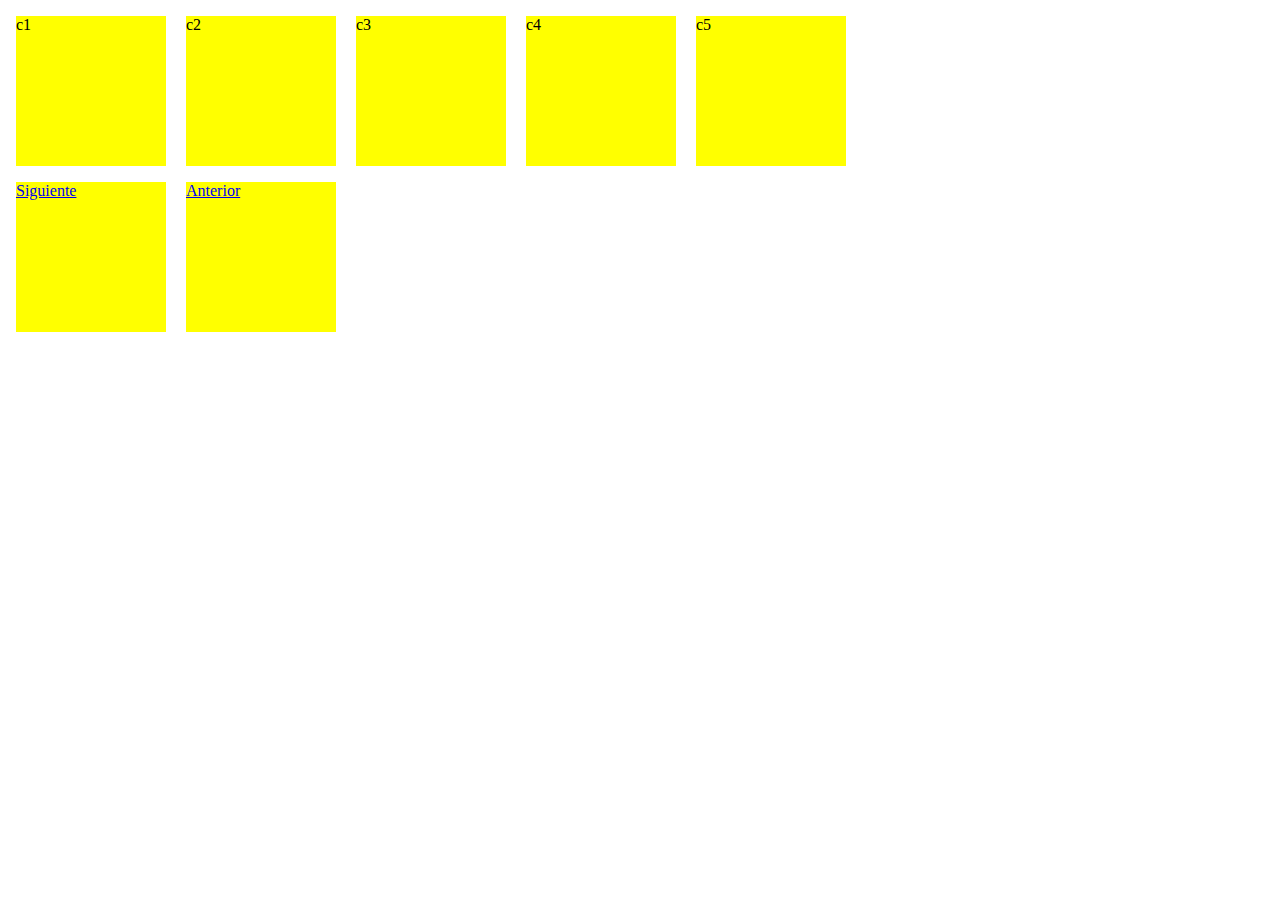
<file: View/cajas.html>
<!DOCTYPE html>
<html lang="en">

<head>
    <meta charset="UTF-8">
    <meta http-equiv="X-UA-Compatible" content="IE=edge">
    <meta name="viewport" content="width=device-width, initial-scale=1.0">

    <!-- Mis estilos -->
    <link rel="stylesheet" href="../Css/cajas.css" type="text/css">
    <!-- Fin Mis estilos -->

    <title>Document</title>
</head>

<body>
    <div class="contenedor">
        <a class="caja-1">c1</a>
        <a class="caja-2">c2</a>
        <a class="caja-3">c3</a>
        <a class="caja-4">c4</a>
        <a class="caja-5">c5</a>
    </div>
    <div class="content-img-btn">
        <a href="./flex.html" class="tranzaction btn-siguiente">Siguiente</a>
        <a href="./Imagenes.html" class="tranzaction btn-anterior">Anterior</a>
    </div>
</body>

</html>
</file>
<file: Css/cajas.css>
/* *{
    margin: 0;
    padding: 0;
    box-sizing: border-box;
}
div {
    display: block;
    position: absolute;
}

div div {
    height: 100px;
    width: 100px;
    background: yellow;
} */

/* .contenedor {
    position: absolute;
    border: 4px solid red;
    margin: 0;
    height: 100px;
    width: 100vw;
    background: url(../img/1.jpg);
} */

/* .caja-1 {
    right: 0;
} */

/* .caja-2 {
    top: 0;
} */

/* .caja-3 {
    right: 0;
    bottom: 0;
}

.caja-4 {
    bottom: 0;
}

.caja-5 {
    top: 0;
    left: 0;
    right: 0;
    bottom: 0;
    margin: auto;
} */


 a{
    display: inline-block;
    width: 150px;
    height: 150px;
    background: yellow;
    margin: 8px;
}
</file>
